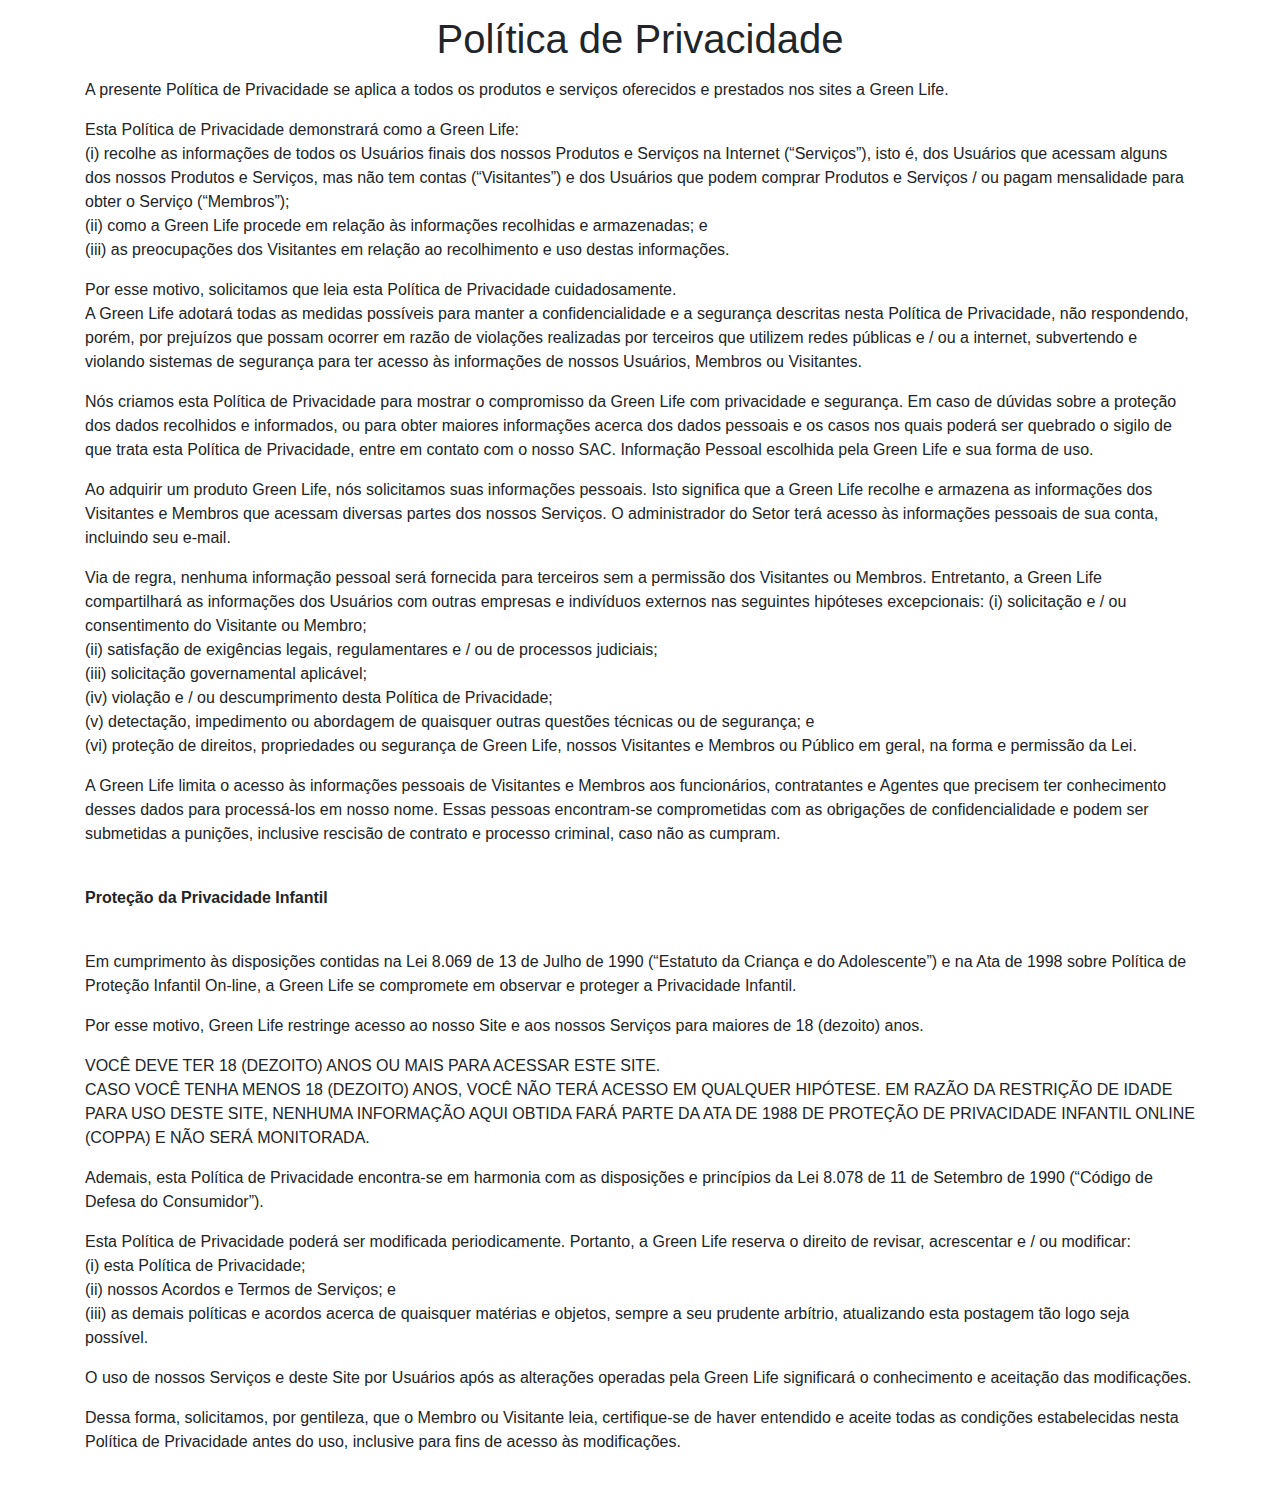
<file: politicadeprevacidade.html>
<!DOCTYPE html>
<html>
<head>
	<title>Política de Privacidade</title>
	<meta charset="utf-8">
    <meta name="viewport" content="width=device-width, initial-scale=1, shrink-to-fit=no">


	<link rel="stylesheet" href="https://stackpath.bootstrapcdn.com/bootstrap/4.5.2/css/bootstrap.min.css" integrity="sha384-JcKb8q3iqJ61gNV9KGb8thSsNjpSL0n8PARn9HuZOnIxN0hoP+VmmDGMN5t9UJ0Z" crossorigin="anonymous">
</head>
<body>
	<div class="container">
		<h1 style="text-align: center;padding-top: 15px;margin-bottom: 15px">Política de Privacidade</h1>
		<p>A presente Política de Privacidade se aplica a todos os produtos e serviços oferecidos e prestados nos sites a Green Life.</p>
	<p>Esta Política de Privacidade demonstrará como a Green Life:<br>
	(i) recolhe as informações de todos os Usuários finais dos nossos Produtos e Serviços na Internet (“Serviços”), isto é, dos Usuários que acessam alguns dos nossos Produtos e Serviços, mas não tem contas (“Visitantes”) e dos Usuários que podem comprar Produtos e Serviços / ou pagam mensalidade para obter o Serviço (“Membros”);<br>
	(ii) como a Green Life procede em relação às informações recolhidas e armazenadas; e <br>
	(iii) as preocupações dos Visitantes em relação ao recolhimento e uso destas informações.</p>
	<p>Por esse motivo, solicitamos que leia esta Política de Privacidade cuidadosamente. <br>
	A Green Life adotará todas as medidas possíveis para manter a confidencialidade e a segurança descritas nesta Política de Privacidade, não respondendo, porém, por prejuízos que possam ocorrer em razão de violações realizadas por terceiros que utilizem redes públicas e / ou a internet, subvertendo e violando sistemas de segurança para ter acesso às informações de nossos Usuários, Membros ou Visitantes.</p>
	<p>Nós criamos esta Política de Privacidade para mostrar o compromisso da Green Life com privacidade e segurança. Em caso de dúvidas sobre a proteção dos dados recolhidos e informados, ou para obter maiores informações acerca dos dados pessoais e os casos nos quais poderá ser quebrado o sigilo de que trata esta Política de Privacidade, entre em contato com o nosso SAC. Informação Pessoal escolhida pela Green Life e sua forma de uso.</p>
	<p>Ao adquirir um produto Green Life, nós solicitamos suas informações pessoais. Isto significa que a Green Life recolhe e armazena as informações dos Visitantes e Membros que acessam diversas partes dos nossos Serviços. O administrador do Setor terá acesso às informações pessoais de sua conta, incluindo seu e-mail.</p>
	<p>Via de regra, nenhuma informação pessoal será fornecida para terceiros sem a permissão dos Visitantes ou Membros. Entretanto, a Green Life compartilhará as informações dos Usuários com outras empresas e indivíduos externos nas seguintes hipóteses excepcionais:
	(i) solicitação e / ou consentimento do Visitante ou Membro; <br>
	(ii) satisfação de exigências legais, regulamentares e / ou de processos judiciais;<br>
	(iii) solicitação governamental aplicável;<br>
	(iv) violação e / ou descumprimento desta Política de Privacidade;<br>
	(v) detectação, impedimento ou abordagem de quaisquer outras questões técnicas ou de segurança; e<br>
	(vi) proteção de direitos, propriedades ou segurança de Green Life, nossos Visitantes e Membros ou Público em geral, na forma e permissão da Lei.</p>
	<p>A Green Life limita o acesso às informações pessoais de Visitantes e Membros aos funcionários, contratantes e Agentes que precisem ter conhecimento desses dados para processá-los em nosso nome. Essas pessoas encontram-se comprometidas com as obrigações de confidencialidade e podem ser submetidas a punições, inclusive rescisão de contrato e processo criminal, caso não as cumpram.</p>
	<br><p><b>Proteção da Privacidade Infantil</b></p><br>
	<p>Em cumprimento às disposições contidas na Lei 8.069 de 13 de Julho de 1990 (“Estatuto da Criança e do Adolescente”) e na Ata de 1998 sobre Política de Proteção Infantil On-line, a Green Life se compromete em observar e proteger a Privacidade Infantil.</p>
	<p>Por esse motivo, Green Life restringe acesso ao nosso Site e aos nossos Serviços para maiores de 18 (dezoito) anos.</p>
	<p>VOCÊ DEVE TER 18 (DEZOITO) ANOS OU MAIS PARA ACESSAR ESTE SITE. <br>
	CASO VOCÊ TENHA MENOS 18 (DEZOITO) ANOS, VOCÊ NÃO TERÁ ACESSO EM QUALQUER HIPÓTESE. EM RAZÃO DA RESTRIÇÃO DE IDADE PARA USO DESTE SITE, NENHUMA INFORMAÇÃO AQUI OBTIDA FARÁ PARTE DA ATA DE 1988 DE PROTEÇÃO DE PRIVACIDADE INFANTIL ONLINE (COPPA) E NÃO SERÁ MONITORADA.</p>
	<p>Ademais, esta Política de Privacidade encontra-se em harmonia com as disposições e princípios da Lei 8.078 de 11 de Setembro de 1990 (“Código de Defesa do Consumidor”).</p>
	<p>Esta Política de Privacidade poderá ser modificada periodicamente. Portanto, a Green Life reserva o direito de revisar, acrescentar e / ou modificar: <br>
	(i) esta Política de Privacidade; <br>
	(ii) nossos Acordos e Termos de Serviços; e <br>
	(iii) as demais políticas e acordos acerca de quaisquer matérias e objetos, sempre a seu prudente arbítrio, atualizando esta postagem tão logo seja possível.</p>
	<p>O uso de nossos Serviços e deste Site por Usuários após as alterações operadas pela Green Life significará o conhecimento e aceitação das modificações.</p>
	<p>Dessa forma, solicitamos, por gentileza, que o Membro ou Visitante leia, certifique-se de haver entendido e aceite todas as condições estabelecidas nesta Política de Privacidade antes do uso, inclusive para fins de acesso às modificações.</p><br>
		</div>
	




	<script src="https://code.jquery.com/jquery-3.5.1.slim.min.js" integrity="sha384-DfXdz2htPH0lsSSs5nCTpuj/zy4C+OGpamoFVy38MVBnE+IbbVYUew+OrCXaRkfj" crossorigin="anonymous"></script>
	<script src="https://cdn.jsdelivr.net/npm/popper.js@1.16.1/dist/umd/popper.min.js" integrity="sha384-9/reFTGAW83EW2RDu2S0VKaIzap3H66lZH81PoYlFhbGU+6BZp6G7niu735Sk7lN" crossorigin="anonymous"></script>
	<script src="https://stackpath.bootstrapcdn.com/bootstrap/4.5.2/js/bootstrap.min.js" integrity="sha384-B4gt1jrGC7Jh4AgTPSdUtOBvfO8shuf57BaghqFfPlYxofvL8/KUEfYiJOMMV+rV" crossorigin="anonymous"></script>
</body>
</html>
</file>
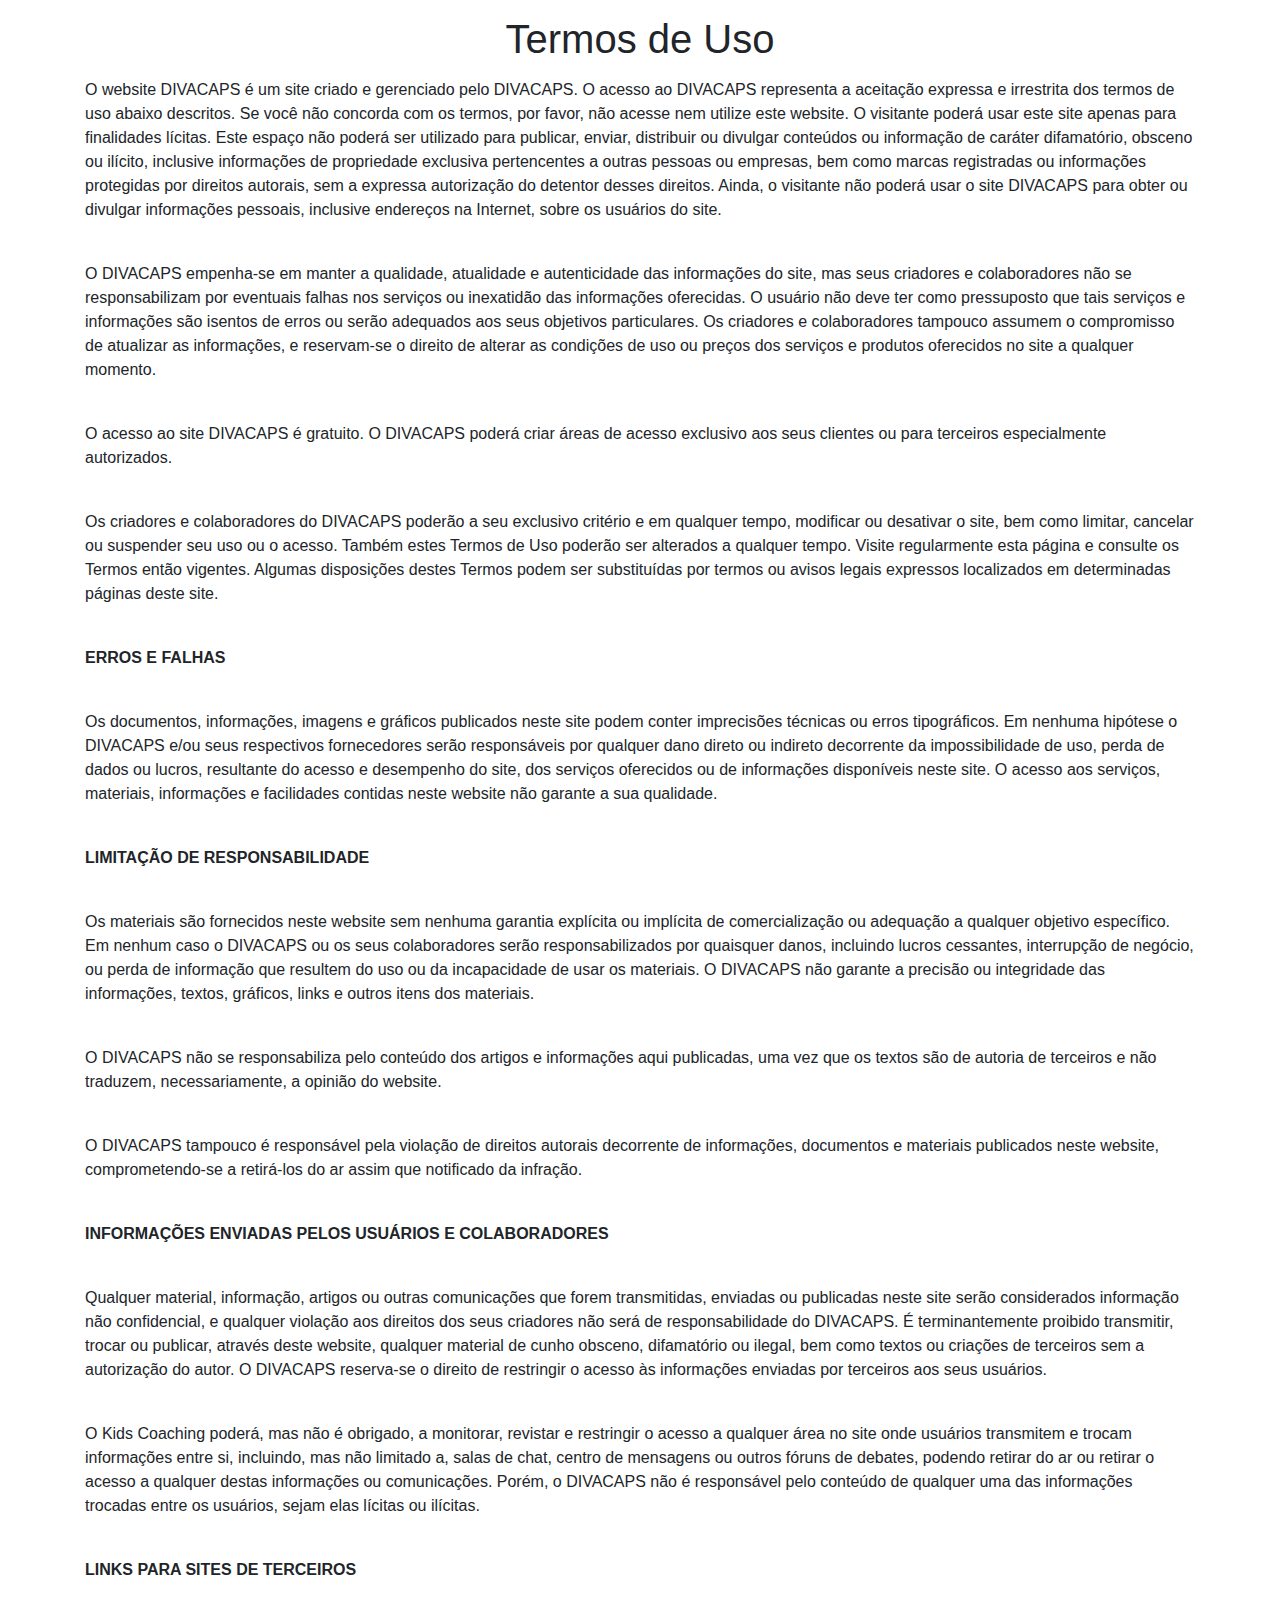
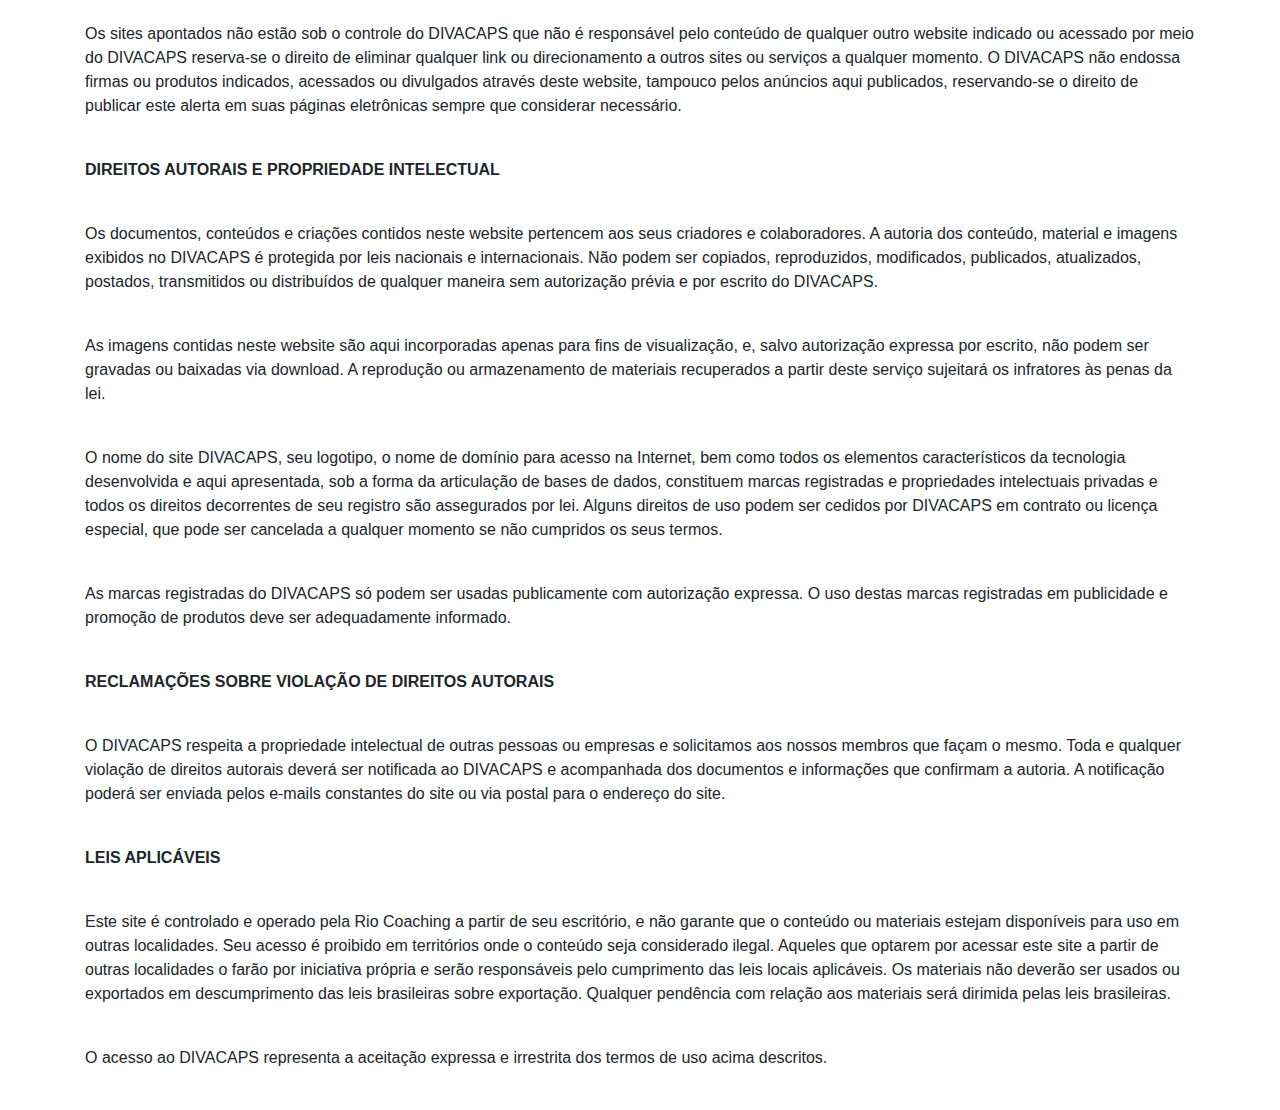
<file: termosdeuso.html>
<!DOCTYPE html>
<html>
<head>
	<title>Termos de Uso</title>
	<meta charset="utf-8">
    <meta name="viewport" content="width=device-width, initial-scale=1, shrink-to-fit=no">


	<link rel="stylesheet" href="https://stackpath.bootstrapcdn.com/bootstrap/4.5.2/css/bootstrap.min.css" integrity="sha384-JcKb8q3iqJ61gNV9KGb8thSsNjpSL0n8PARn9HuZOnIxN0hoP+VmmDGMN5t9UJ0Z" crossorigin="anonymous">
</head>
<body>
	<div class="container">
		<h1 style="text-align: center;padding-top: 15px;margin-bottom: 15px">Termos de Uso</h1>
		<p>O website DIVACAPS é um site criado e gerenciado pelo DIVACAPS. O acesso ao DIVACAPS representa a aceitação expressa e irrestrita dos termos de uso abaixo descritos. Se você não concorda com os termos, por favor, não acesse nem utilize este website.
O visitante poderá usar este site apenas para finalidades lícitas. Este espaço não poderá ser utilizado para publicar, enviar, distribuir ou divulgar conteúdos ou informação de caráter difamatório, obsceno ou ilícito, inclusive informações de propriedade exclusiva pertencentes a outras pessoas ou empresas, bem como marcas registradas ou informações protegidas por direitos autorais, sem a expressa autorização do detentor desses direitos. Ainda, o visitante não poderá usar o site DIVACAPS para obter ou divulgar informações pessoais, inclusive endereços na Internet, sobre os usuários do site.</p><br>

<p>O DIVACAPS empenha-se em manter a qualidade, atualidade e autenticidade das informações do site, mas seus criadores e colaboradores não se responsabilizam por eventuais falhas nos serviços ou inexatidão das informações oferecidas. O usuário não deve ter como pressuposto que tais serviços e informações são isentos de erros ou serão adequados aos seus objetivos particulares. Os criadores e colaboradores tampouco assumem o compromisso de atualizar as informações, e reservam-se o direito de alterar as condições de uso ou preços dos serviços e produtos oferecidos no site a qualquer momento.</p><br>

<p>O acesso ao site DIVACAPS é gratuito. O DIVACAPS poderá criar áreas de acesso exclusivo aos seus clientes ou para terceiros especialmente autorizados.</p><br>

<p>Os criadores e colaboradores do DIVACAPS poderão a seu exclusivo critério e em qualquer tempo, modificar ou desativar o site, bem como limitar, cancelar ou suspender seu uso ou o acesso. Também estes Termos de Uso poderão ser alterados a qualquer tempo. Visite regularmente esta página e consulte os Termos então vigentes. Algumas disposições destes Termos podem ser substituídas por termos ou avisos legais expressos localizados em determinadas páginas deste site.</p>

<br><p><b>ERROS E FALHAS</b></p><br>

<p>Os documentos, informações, imagens e gráficos publicados neste site podem conter imprecisões técnicas ou erros tipográficos. Em nenhuma hipótese o DIVACAPS e/ou seus respectivos fornecedores serão responsáveis por qualquer dano direto ou indireto decorrente da impossibilidade de uso, perda de dados ou lucros, resultante do acesso e desempenho do site, dos serviços oferecidos ou de informações disponíveis neste site. O acesso aos serviços, materiais, informações e facilidades contidas neste website não garante a sua qualidade.</p>

<br><p><b>LIMITAÇÃO DE RESPONSABILIDADE</b></p><br>

<p>Os materiais são fornecidos neste website sem nenhuma garantia explícita ou implícita de comercialização ou adequação a qualquer objetivo específico. Em nenhum caso o DIVACAPS ou os seus colaboradores serão responsabilizados por quaisquer danos, incluindo lucros cessantes, interrupção de negócio, ou perda de informação que resultem do uso ou da incapacidade de usar os materiais. O DIVACAPS não garante a precisão ou integridade das informações, textos, gráficos, links e outros itens dos materiais.</p><br>

<p>O DIVACAPS não se responsabiliza pelo conteúdo dos artigos e informações aqui publicadas, uma vez que os textos são de autoria de terceiros e não traduzem, necessariamente, a opinião do website.</p><br>

<p>O DIVACAPS tampouco é responsável pela violação de direitos autorais decorrente de informações, documentos e materiais publicados neste website, comprometendo-se a retirá-los do ar assim que notificado da infração.</p><br>

<p><b>INFORMAÇÕES ENVIADAS PELOS USUÁRIOS E COLABORADORES</b></p><br>

<p>Qualquer material, informação, artigos ou outras comunicações que forem transmitidas, enviadas ou publicadas neste site serão considerados informação não confidencial, e qualquer violação aos direitos dos seus criadores não será de responsabilidade do DIVACAPS. É terminantemente proibido transmitir, trocar ou publicar, através deste website, qualquer material de cunho obsceno, difamatório ou ilegal, bem como textos ou criações de terceiros sem a autorização do autor. O DIVACAPS reserva-se o direito de restringir o acesso às informações enviadas por terceiros aos seus usuários.</p><br>

<p>O Kids Coaching poderá, mas não é obrigado, a monitorar, revistar e restringir o acesso a qualquer área no site onde usuários transmitem e trocam informações entre si, incluindo, mas não limitado a, salas de chat, centro de mensagens ou outros fóruns de debates, podendo retirar do ar ou retirar o acesso a qualquer destas informações ou comunicações. Porém, o DIVACAPS não é responsável pelo conteúdo de qualquer uma das informações trocadas entre os usuários, sejam elas lícitas ou ilícitas.</p><br>

<p><b>LINKS PARA SITES DE TERCEIROS</b></p><br>

<p>Os sites apontados não estão sob o controle do DIVACAPS que não é responsável pelo conteúdo de qualquer outro website indicado ou acessado por meio do DIVACAPS reserva-se o direito de eliminar qualquer link ou direcionamento a outros sites ou serviços a qualquer momento. O DIVACAPS não endossa firmas ou produtos indicados, acessados ou divulgados através deste website, tampouco pelos anúncios aqui publicados, reservando-se o direito de publicar este alerta em suas páginas eletrônicas sempre que considerar necessário.</p><br>

<p><b>DIREITOS AUTORAIS E PROPRIEDADE INTELECTUAL</b></p><br>

<p>Os documentos, conteúdos e criações contidos neste website pertencem aos seus criadores e colaboradores. A autoria dos conteúdo, material e imagens exibidos no DIVACAPS é protegida por leis nacionais e internacionais. Não podem ser copiados, reproduzidos, modificados, publicados, atualizados, postados, transmitidos ou distribuídos de qualquer maneira sem autorização prévia e por escrito do DIVACAPS.</p><br>

<p>As imagens contidas neste website são aqui incorporadas apenas para fins de visualização, e, salvo autorização expressa por escrito, não podem ser gravadas ou baixadas via download. A reprodução ou armazenamento de materiais recuperados a partir deste serviço sujeitará os infratores às penas da lei.</p><br>

<p>O nome do site DIVACAPS, seu logotipo, o nome de domínio para acesso na Internet, bem como todos os elementos característicos da tecnologia desenvolvida e aqui apresentada, sob a forma da articulação de bases de dados, constituem marcas registradas e propriedades intelectuais privadas e todos os direitos decorrentes de seu registro são assegurados por lei. Alguns direitos de uso podem ser cedidos por DIVACAPS em contrato ou licença especial, que pode ser cancelada a qualquer momento se não cumpridos os seus termos.</p><br>

<p>As marcas registradas do DIVACAPS só podem ser usadas publicamente com autorização expressa. O uso destas marcas registradas em publicidade e promoção de produtos deve ser adequadamente informado.</p><br>

<p><b>RECLAMAÇÕES SOBRE VIOLAÇÃO DE DIREITOS AUTORAIS</b></p><br>

<p>O DIVACAPS respeita a propriedade intelectual de outras pessoas ou empresas e solicitamos aos nossos membros que façam o mesmo. Toda e qualquer violação de direitos autorais deverá ser notificada ao DIVACAPS e acompanhada dos documentos e informações que confirmam a autoria. A notificação poderá ser enviada pelos e-mails constantes do site ou via postal para o endereço do site.</p><br>

<p><b>LEIS APLICÁVEIS</b></p><br>

<p>Este site é controlado e operado pela Rio Coaching a partir de seu escritório, e não garante que o conteúdo ou materiais estejam disponíveis para uso em outras localidades. Seu acesso é proibido em territórios onde o conteúdo seja considerado ilegal. Aqueles que optarem por acessar este site a partir de outras localidades o farão por iniciativa própria e serão responsáveis pelo cumprimento das leis locais aplicáveis. Os materiais não deverão ser usados ou exportados em descumprimento das leis brasileiras sobre exportação. Qualquer pendência com relação aos materiais será dirimida pelas leis brasileiras.</p><br>

<p>O acesso ao DIVACAPS representa a aceitação expressa e irrestrita dos termos de uso acima descritos.</p><br>
		</div>
	




	<script src="https://code.jquery.com/jquery-3.5.1.slim.min.js" integrity="sha384-DfXdz2htPH0lsSSs5nCTpuj/zy4C+OGpamoFVy38MVBnE+IbbVYUew+OrCXaRkfj" crossorigin="anonymous"></script>
	<script src="https://cdn.jsdelivr.net/npm/popper.js@1.16.1/dist/umd/popper.min.js" integrity="sha384-9/reFTGAW83EW2RDu2S0VKaIzap3H66lZH81PoYlFhbGU+6BZp6G7niu735Sk7lN" crossorigin="anonymous"></script>
	<script src="https://stackpath.bootstrapcdn.com/bootstrap/4.5.2/js/bootstrap.min.js" integrity="sha384-B4gt1jrGC7Jh4AgTPSdUtOBvfO8shuf57BaghqFfPlYxofvL8/KUEfYiJOMMV+rV" crossorigin="anonymous"></script>
</body>
</html>
</file>
